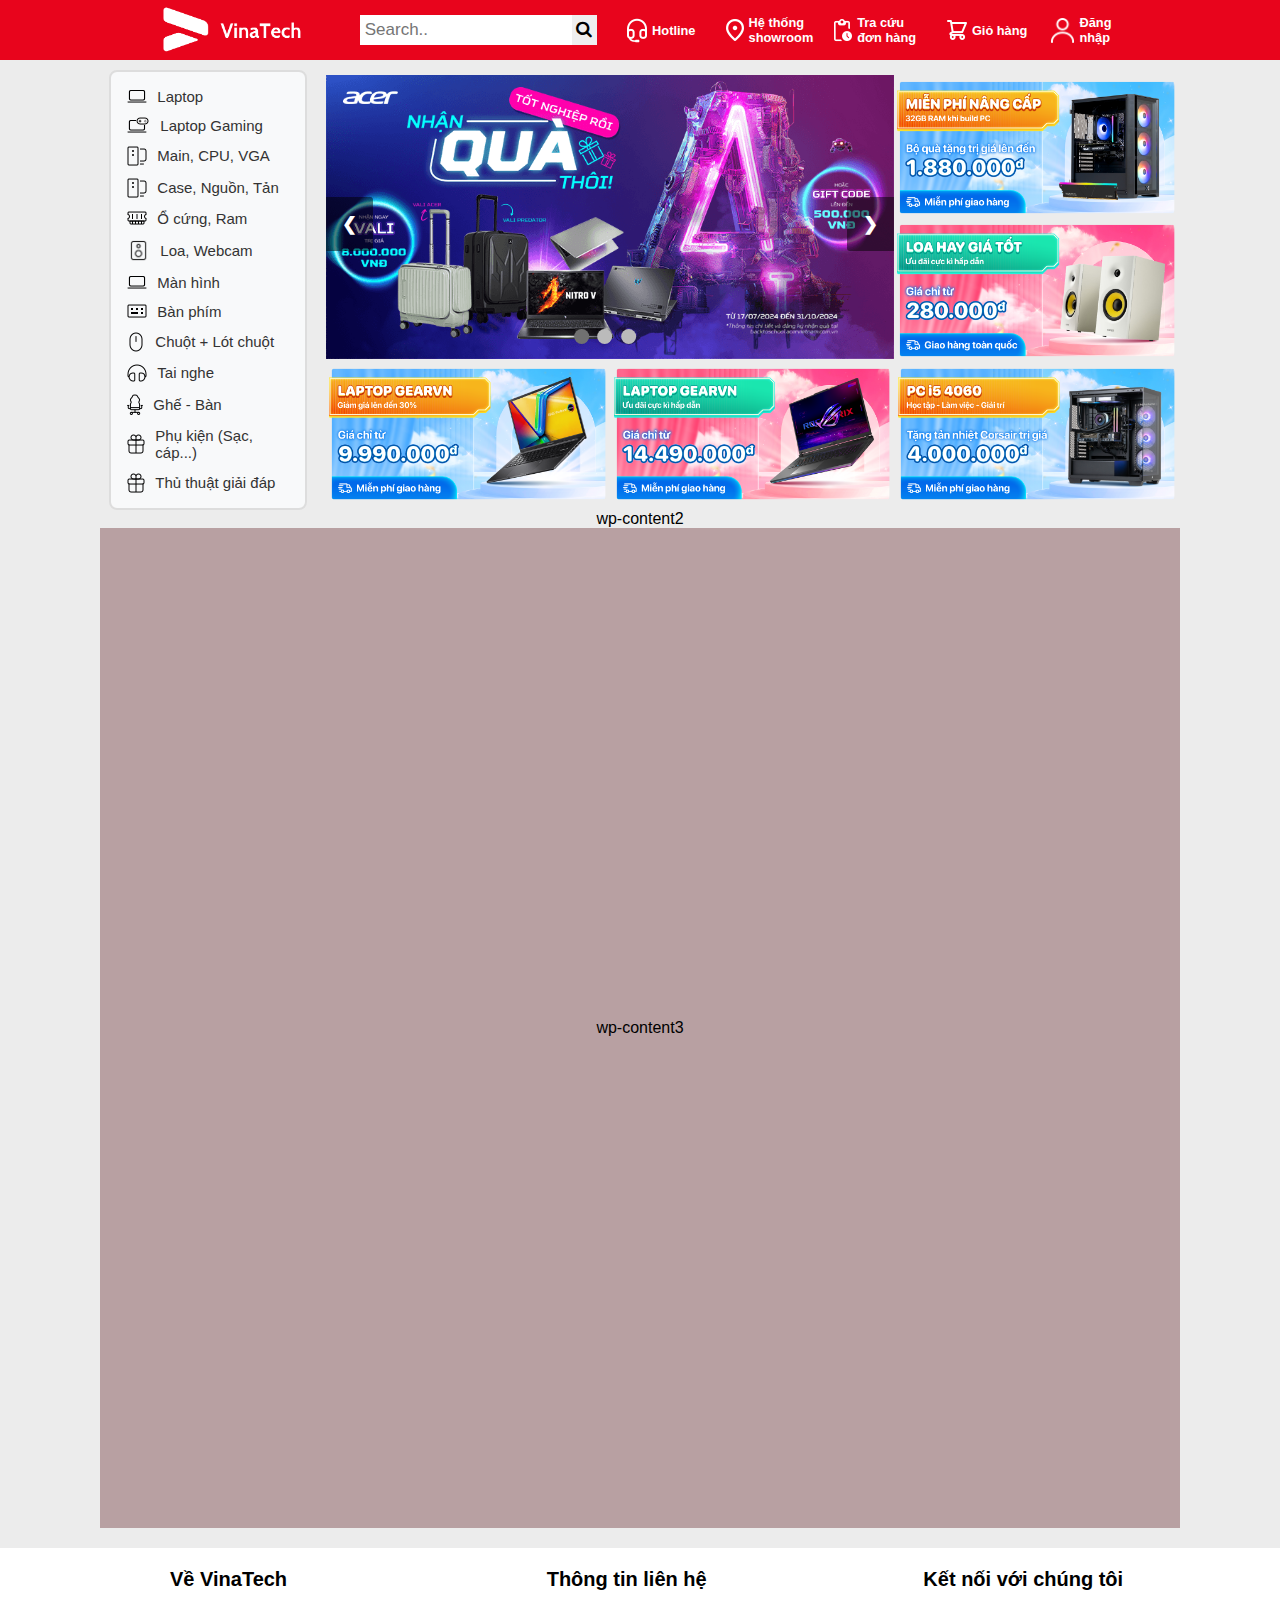
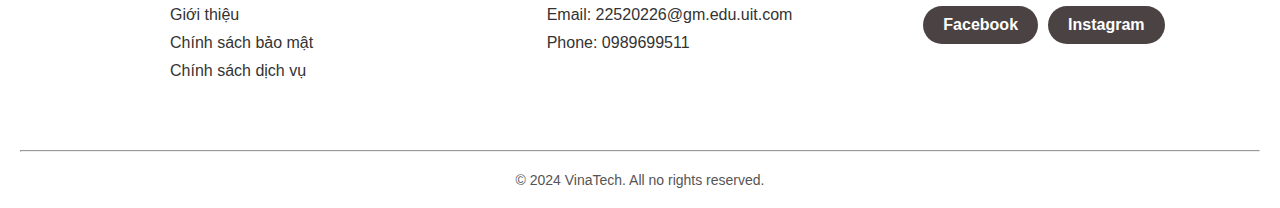
<file: index.html>
<!DOCTYPE html>
<html lang="en">
  <head>
    <meta charset="UTF-8" />
    <meta name="viewport" content="width=device-width, initial-scale=1.0" />
    <title>VinaTech - Đồ án Web</title>
    <link rel="stylesheet" href="index.css" />
    <link
      rel="stylesheet"
      href="https://cdnjs.cloudflare.com/ajax/libs/font-awesome/4.7.0/css/font-awesome.min.css"
    />
    <link
      rel="icon"
      type="image/png"
      sizes="32x32"
      href="./images/Favicon.png"
    />
  </head>
  <body>
    <div class="wrapper">
      <div class="wp-nav">
        <nav>
          <div class="nav_wrapper">
            <div class="nav_logo">
              <a href="#"><img src="./images/logo.png" alt="" /></a>
            </div>
            <div class="nav_search">
              <form action="">
                <input type="text" placeholder="Search.." name="search" />
                <button type="submit"><i class="fa fa-search"></i></button>
              </form>
            </div>
            <div class="nav_menu">
              <ul>
                <li>
                  <a href="#">
                    <img
                      src="./images/logo_hotline.png"
                      class="logo_cho_header"
                    />
                    <div><p>Hotline</p></div>
                  </a>
                </li>
                <li>
                  <a href="#">
                    <img
                      src="./images/logo_showroom.png"
                      class="logo_cho_header"
                    />
                    <div><p>Hệ thống showroom</p></div>
                  </a>
                </li>
                <li>
                  <a href="#">
                    <img
                      src="./images/logo_donhang.png"
                      class="logo_cho_header"
                    />
                    <div><p>Tra cứu đơn hàng</p></div>
                  </a>
                </li>
                <li>
                  <a href="#">
                    <img src="./images/logo_cart.png" class="logo_cho_header" />
                    <div><p>Giỏ hàng</p></div>
                  </a>
                </li>
                <li>
                  <a href="#">
                    <img src="./images/logo_user.png" class="logo_cho_header" />
                    <div><p>Đăng nhập</p></div>
                  </a>
                </li>
              </ul>
            </div>
            <!-- Dropdown button for small screens -->
            <!-- <a href="#" class="dropdown-toggle" id="menu-toggle">
              <img src="./images/logo_menu.png" alt="" />
            </a>
            <ul class="dropdown-menu">
              <li><a href="#">Hotline</a></li>
              <li><a href="#">Hệ thống showroom</a></li>
              <li><a href="#">Tra cứu đơn hàng</a></li>
              <li><a href="#">Giỏ hàng</a></li>
              <li><a href="#">Đăng nhập</a></li>
            </ul> -->
          </div>
        </nav>
      </div>
      <div class="wp-content">
        <div class="wp-content1">
          <div class="categories">
            <div id="sidebar">
              <ul>
                <li>
                  <a href="#">
                    <img src="./images/sidebar_laptop.png" alt="" />
                    <p>Laptop</p>
                  </a>
                </li>
                <li>
                  <a href="#">
                    <img src="./images/sidebar_laptopGM.png" alt="" />
                    <p>Laptop Gaming</p>
                  </a>
                </li>
                <li>
                  <a href="#">
                    <img src="./images/sidebar_pc.png" alt="" />
                    <p>Main, CPU, VGA</p>
                  </a>
                </li>
                <li>
                  <a href="#">
                    <img src="./images/sidebar_pc.png" alt="" />
                    <p>Case, Nguồn, Tản</p>
                  </a>
                </li>
                <li>
                  <a href="#">
                    <img src="./images/sidebar_memory.png" alt="" />
                    <p>Ổ cứng, Ram</p>
                  </a>
                </li>
                <li>
                  <a href="#">
                    <img src="./images/sidebar_speaker.png" alt="" />
                    <p>Loa, Webcam</p>
                  </a>
                </li>
                <li>
                  <a href="#">
                    <img src="./images/sidebar_laptop.png" alt="" />
                    <p>Màn hình</p>
                  </a>
                </li>
                <li>
                  <a href="#">
                    <img src="./images/sidebar_banphim.png" alt="" />
                    <p>Bàn phím</p>
                  </a>
                </li>
                <li>
                  <a href="#">
                    <img src="./images/sidebar_mouse.png" alt="" />
                    <p>Chuột + Lót chuột</p>
                  </a>
                </li>
                <li>
                  <a href="#">
                    <img src="./images/sidebar_earphone.png" alt="" />
                    <p>Tai nghe</p>
                  </a>
                </li>
                <li>
                  <a href="#">
                    <img src="./images/sidebar_chair.png" alt="" />
                    <p>Ghế - Bàn</p>
                  </a>
                </li>
                <li>
                  <a href="#">
                    <img src="./images/sidebar_gift.png" alt="" />
                    <p>Phụ kiện (Sạc, cáp...)</p>
                  </a>
                </li>
                <li>
                  <a href="#">
                    <img src="./images/sidebar_gift.png" alt="" />
                    <p>Thủ thuật giải đáp</p>
                  </a>
                </li>
              </ul>
            </div>
          </div>
          <div class="banner">
            <div class="banner1-2-3">
              <div class="slider">
                <div class="slideshow-container">
                  <div class="mySlides fade">
                    <a href="">
                      <img
                        src="./images/banner_top_1a.png"
                        alt="Slide 1"
                        class="slide-image"
                      />
                    </a>
                  </div>
                  <div class="mySlides fade">
                    <a href="">
                      <img
                        src="./images/banner_top_1b.png"
                        alt="Slide 2"
                        class="slide-image"
                      />
                    </a>
                  </div>
                  <div class="mySlides fade">
                    <a href="#">
                      <img
                        src="./images/banner_top_1c.png"
                        alt="Slide 3"
                        class="slide-image"
                      />
                    </a>
                  </div>

                  <!-- Next and previous buttons -->
                  <a class="prev" onclick="plusSlides(-1)">&#10094;</a>
                  <a class="next" onclick="plusSlides(1)">&#10095;</a>

                  <!-- Dots for navigation, now inside the image area -->
                  <div class="dot-container">
                    <span class="dot" onclick="currentSlide(1)"></span>
                    <span class="dot" onclick="currentSlide(2)"></span>
                    <span class="dot" onclick="currentSlide(3)"></span>
                  </div>
                </div>
                <script src="index.js"></script>
              </div>
              <div class="banner2-3">
                <a href="#">
                  <img src="./images/banner_top_2.png" alt="IMG2" />
                </a>
                <a href="#">
                  <img src="./images/banner_top_3.png" alt="IMG3" />
                </a>
              </div>
            </div>
            <div class="banner4-5-6">
              <a href="#">
                <img src="./images/banner_top_4.png" alt="IMG2" />
              </a>
              <a href="#">
                <img src="./images/banner_top_5.png" alt="IMG3" />
              </a>
              <a href="#">
                <img src="./images/banner_top_6.png" alt="IMG3" />
              </a>
            </div>
          </div>
        </div>
        <div class="wp-content2">wp-content2</div>
        <div class="wp-content3">wp-content3</div>
      </div>
      <div class="wp-footer">
        <footer>
          <div class="footer-container">
            <!-- Section 1: Company Information -->
            <div class="footer-section">
              <h3>Về VinaTech</h3>
              <ul>
                <li><a href="#">Giới thiệu</a></li>
                <li><a href="#">Chính sách bảo mật</a></li>
                <li><a href="#">Chính sách dịch vụ</a></li>
              </ul>
            </div>

            <!-- Section 2: Contact Info -->
            <div class="footer-section">
              <h3>Thông tin liên hệ</h3>
              <ul>
                <li><a href="#">Email: 22520226@gm.edu.uit.com</a></li>
                <li><a href="#">Phone: 0989699511</a></li>
              </ul>
            </div>

            <!-- Section 3: Social Media Links -->
            <div class="footer-section">
              <h3>Kết nối với chúng tôi</h3>
              <div class="social-media">
                <a href="#" class="social-icon">Facebook</a>
                <a href="#" class="social-icon">Instagram</a>
              </div>
            </div>
          </div>

          <!-- Copyright Section -->
          <div class="footer-bottom">
            <hr />
            <p>&copy; 2024 VinaTech. All no rights reserved.</p>
          </div>
        </footer>
      </div>
    </div>
    <script src="index.js"></script>
  </body>
</html>
</file>
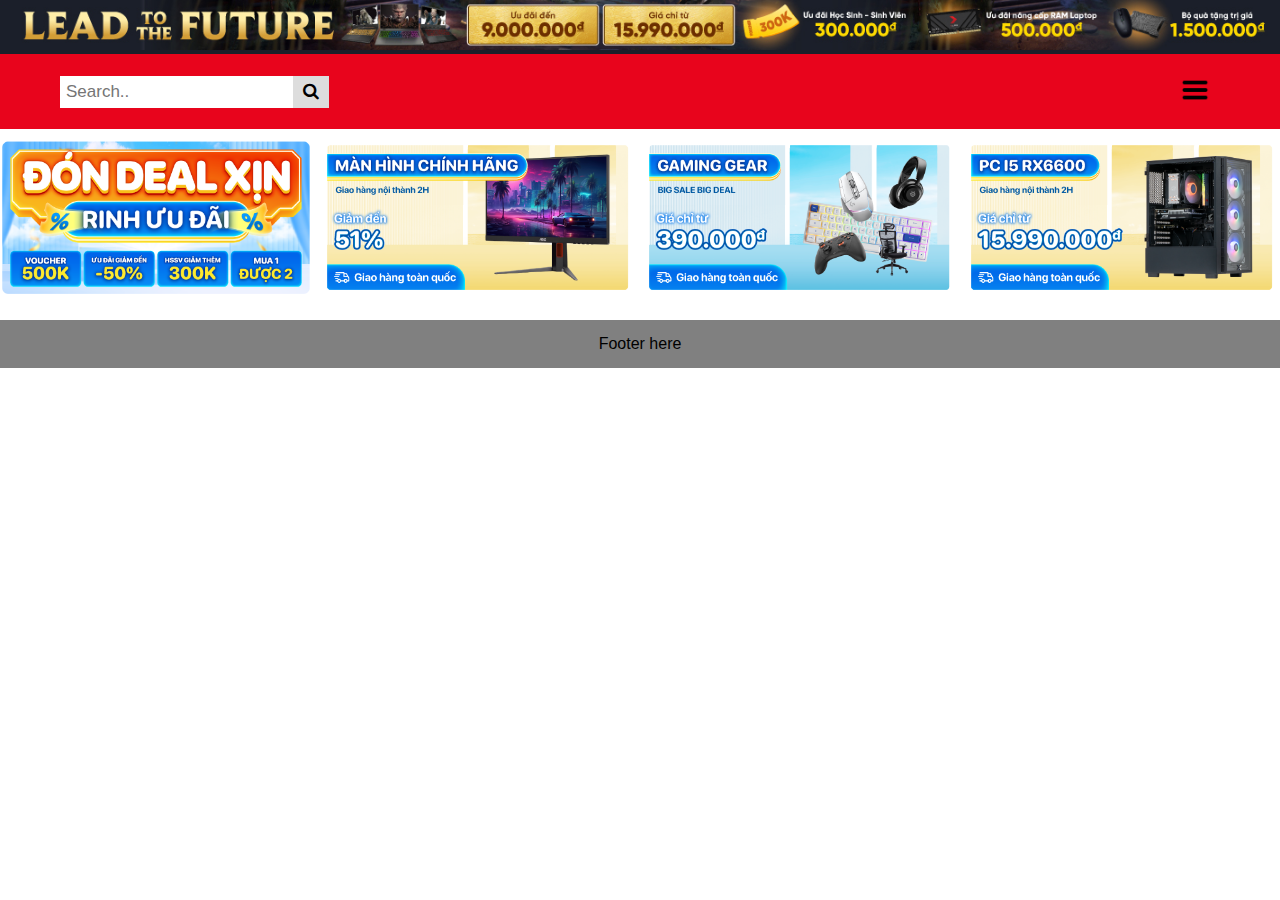
<file: home.html>
<!DOCTYPE html>
<html lang="en">
  <head>
    <meta charset="UTF-8" />
    <meta name="viewport" content="width=device-width, initial-scale=1.0" />
    <title>VinaTech - Đồ án môn web</title>
    <link
      rel="icon"
      type="image/png"
      sizes="32x32"
      href="./images/Favicon.png"
    />

    <link rel="stylesheet" href="home.css" />
    <link
      rel="stylesheet"
      href="https://cdnjs.cloudflare.com/ajax/libs/font-awesome/4.7.0/css/font-awesome.min.css"
    />
  </head>
  <body>
    <div id="wrapper">
      <header>
        <div>
          <a href="#">
            <img src="./images/topbanner2.jpeg" alt="" />
          </a>
        </div>
      </header>
      <nav>
        <div class="nav_wrapper">
          <div class="nav_logo">
            <a href="#"><img src="./images/logo.png" alt="" /></a>
          </div>
          <div class="nav_search">
            <form action="">
              <input type="text" placeholder="Search.." name="search" />
              <button type="submit"><i class="fa fa-search"></i></button>
            </form>
          </div>
          <div class="nav_menu">
            <ul>
              <li>
                <a href="#">
                  <img
                    src="./images/logo_hotline.png"
                    class="logo_cho_header"
                  />
                  <p>Hotline</p>
                </a>
              </li>
              <li>
                <a href="#">
                  <img
                    src="./images/logo_showroom.png"
                    class="logo_cho_header"
                  />
                  <p>Hệ thống showroom</p>
                </a>
              </li>
              <li>
                <a href="#">
                  <img
                    src="./images/logo_donhang.png"
                    class="logo_cho_header"
                  />
                  <p>Tra cứu đơn hàng</p>
                </a>
              </li>
              <li>
                <a href="#">
                  <img src="./images/logo_cart.png" class="logo_cho_header" />
                  <p>Giỏ hàng</p>
                </a>
              </li>
              <li>
                <a href="#">
                  <img src="./images/logo_user.png" class="logo_cho_header" />
                  <p>Đăng nhập</p>
                </a>
              </li>
            </ul>
          </div>
          <!-- Dropdown button for small screens -->
          <a href="#" class="dropdown-toggle" id="menu-toggle">
            <img src="./images/logo_menu.png" alt="" />
          </a>
          <ul class="dropdown-menu">
            <li><a href="#">Hotline</a></li>
            <li><a href="#">Hệ thống showroom</a></li>
            <li><a href="#">Tra cứu đơn hàng</a></li>
            <li><a href="#">Giỏ hàng</a></li>
            <li><a href="#">Đăng nhập</a></li>
          </ul>
        </div>
      </nav>
      <div class="wp-content">
        <div class="wp-content1">
          <div id="sidebar">
            <ul>
              <li>
                <a href="#">
                  <img src="./images/sidebar_laptop.png" alt="" />
                  <p>Laptop</p>
                </a>
              </li>
              <li>
                <a href="#">
                  <img src="./images/sidebar_laptopGM.png" alt="" />
                  <p>Laptop Gaming</p>
                </a>
              </li>
              <li>
                <a href="#">
                  <img src="./images/sidebar_pc.png" alt="" />
                  <p>Main, CPU, VGA</p>
                </a>
              </li>
              <li>
                <a href="#">
                  <img src="./images/sidebar_pc.png" alt="" />
                  <p>Case, Nguồn, Tản</p>
                </a>
              </li>
              <li>
                <a href="#">
                  <img src="./images/sidebar_memory.png" alt="" />
                  <p>Ổ cứng, Ram, Thẻ nhớ</p>
                </a>
              </li>
              <li>
                <a href="#">
                  <img src="./images/sidebar_speaker.png" alt="" />
                  <p>Loa, Micro, Webcam</p>
                </a>
              </li>
              <li>
                <a href="#">
                  <img src="./images/sidebar_laptop.png" alt="" />
                  <p>Màn hình</p>
                </a>
              </li>
              <li>
                <a href="#">
                  <img src="./images/sidebar_banphim.png" alt="" />
                  <p>Bàn phím</p>
                </a>
              </li>
              <li>
                <a href="#">
                  <img src="./images/sidebar_mouse.png" alt="" />
                  <p>Chuột + Lót chuột</p>
                </a>
              </li>
              <li>
                <a href="#">
                  <img src="./images/sidebar_earphone.png" alt="" />
                  <p>Tai nghe</p>
                </a>
              </li>
              <li>
                <a href="#">
                  <img src="./images/sidebar_chair.png" alt="" />
                  <p>Ghế - Bàn</p>
                </a>
              </li>
              <li>
                <a href="#">
                  <img src="./images/sidebar_gift.png" alt="" />
                  <p>Phụ kiện (Hub, sạc, cáp...)</p>
                </a>
              </li>
              <li>
                <a href="#">
                  <img src="./images/sidebar_gift.png" alt="" />
                  <p>Thủ thuật giải đáp</p>
                </a>
              </li>
            </ul>
          </div>
          <div class="content1">
            <div class="banner_top_1">
              <div class="banner_top1-slider-wrapper">
                <div class="banner_top1-slider">
                  <a href="#">
                    <img
                      id="banner_top_1-slide-1"
                      src="./images/banner_top_1a.png"
                      alt=""
                    />
                  </a>
                  <a href="#">
                    <img
                      id="banner_top_1-slide-2"
                      src="./images/banner_top_1b.png"
                      alt=""
                    />
                  </a>
                  <a href="#">
                    <img
                      id="banner_top_1-slide-3"
                      src="./images/banner_top_1c.png"
                      alt=""
                    />
                  </a>
                </div>
                <div class="banner_top_1-slider-nav">
                  <a href="#banner_top_1-slide-1"></a>
                  <a href="#banner_top_1-slide-2"></a>
                  <a href="#banner_top_1-slide-3"></a>
                </div>
              </div>
            </div>
            <div class="banner_top_2_3">
              <div>
                <a href="#">
                  <img src="./images/banner_top_2.png" alt="" />
                </a>
              </div>
              <div>
                <a href="#">
                  <img src="./images/banner_top_3.png" alt="" />
                </a>
              </div>
            </div>
            <div class="banner_top_4_6">
              <a href="#">
                <img src="./images/banner_top_4.png" alt="" />
              </a>
            </div>
            <div class="banner_top_4_6">
              <a href="#">
                <img src="./images/banner_top_5.png" alt="" />
              </a>
            </div>
            <div class="banner_top_4_6">
              <a href="#">
                <img src="./images/banner_top_6.png" alt="" />
              </a>
            </div>
          </div>
        </div>
        <div class="wp-content2">
          <div class="banner_top_7_10">
            <a href="#">
              <img src="./images/banner_top_7.png" alt="" />
            </a>
          </div>
          <div class="banner_top_7_10">
            <a href="#">
              <img src="./images/banner_top_8.png" alt="" />
            </a>
          </div>
          <div class="banner_top_7_10">
            <a href="#">
              <img src="./images/banner_top_9.png" alt="" />
            </a>
          </div>
          <div class="banner_top_7_10">
            <a href="#">
              <img src="./images/banner_top_10.png" alt="" />
            </a>
          </div>
        </div>
        <div class="wp-content3"></div>
      </div>
      <footer>
        <span>Footer here</span>
      </footer>
    </div>
    <script src="home.js"></script>
  </body>
</html>
</file>
<file: index.css>
* {
  margin: 0;
  padding: 0;
  box-sizing: border-box;
  font-family: "Arial", sans-serif;
  list-style: none;
  text-decoration: none;
}

/* ================================================== */
/* ================================================== */
/* ================== Layout ======================== */
/* ================================================== */
/* ================================================== */

.wrapper {
  display: flex;
  flex-direction: column;
  justify-content: center;
  align-items: center;
  width: 100%;
  height: 100%;
  flex-shrink: 1;
  background: #ececec;
}

.wp-content {
  padding-top: 10px;
  width: 100%;
  max-width: 1080px;
  flex-shrink: 1;
  flex-shrink: 1;
}

.wp-nav {
  width: 100%;
  position: sticky;
  top: 0;
  display: flex;
  justify-content: center;
  align-items: center;
  max-height: 75px;
  background: #e8041c;
  z-index: 10;
}

.wp-footer {
  width: 100%;
  display: flex;
  justify-content: center;
  align-items: center;
  padding-top: 20px;
}

.wp-content1,
.wp-content2,
.wp-content3 {
  display: flex;
  justify-content: center;
  align-items: center;
  flex-shrink: 1;
}
.wp-content3 {
  min-height: 1000px;
  background: #b8a0a2;
}

.categories {
  width: 20%;
  display: flex;
  flex-direction: column;
  justify-content: center;
  align-items: center;
}

.banner {
  display: flex;
  flex-direction: column;
  justify-content: center;
  align-items: center;
  width: 80%;
  flex-shrink: 1;
}

.banner1-2-3 {
  display: flex;
  justify-content: center;
  align-items: center;
}

/* ================================================== */
/* ================================================== */
/* ================== Nav here ====================== */
/* ================================================== */
/* ================================================== */

nav {
  width: 100%;
  max-width: 1080px;
}

nav .nav_wrapper {
  display: flex;
  gap: 20px;
  justify-content: center;
  align-items: center;
}

nav .nav_wrapper .nav_logo {
  /* flex-shrink: 0; */
  display: flex;
  justify-content: center;
  align-items: center;
}
nav .nav_wrapper .nav_logo img {
  display: flex;
  justify-content: center;
  align-items: center;
  height: auto;
  width: 100%;
  max-width: 200px;
  max-height: 75px;
}

nav .nav_wrapper .nav_search {
  display: flex;
  align-items: center;
  justify-content: center;
}

nav .nav_wrapper .nav_search form {
  display: flex;
  align-items: center;
  justify-content: center;
}

nav .nav_wrapper .nav_search form input[type="text"] {
  padding: 2%;
  width: 100%;
  font-size: 17px;
  height: auto;
  border: none;
}

nav .nav_wrapper .nav_search form button {
  padding: 2% 2%;
  font-size: 17px;
  border: none;
  cursor: pointer;
}

nav .nav_wrapper .nav_menu {
  /* display: flex;
  align-items: center;
  justify-content: center; */
  /* width: 50%; */
  flex-shrink: 0;
}

nav .nav_wrapper .nav_menu ul {
  display: flex;
  align-items: center;
  justify-content: center;
  gap: 20px;
  width: 100%;
  height: auto;
}

nav .nav_wrapper .nav_menu ul li {
  display: flex;
  align-items: center;
  justify-content: center;
  max-width: 100px;
  width: 100%;
  height: auto;
}

nav .nav_wrapper .nav_menu ul li a {
  display: flex;
  align-items: center;
  flex-shrink: 1;
  justify-content: space-between;
  gap: 5px;
}

nav .nav_wrapper .nav_menu ul li a div p {
  color: #fff;
  font-weight: bold;
  font-size: 80%;
  width: auto;
}

nav .nav_wrapper .nav_menu ul li a img {
  display: flex;
  align-items: center;
  justify-content: center;
  height: auto;
  width: auto;
  max-height: 25px;
  max-width: 25px;
}

/* nav .nav_wrapper .dropdown-toggle {
  display: none;
  color: white;
  font-size: 14px;
  cursor: pointer;
  padding: 10px;
  border: none;
  background-color: transparent;
  text-align: center;
  margin: auto 0;
}
nav .nav_wrapper .dropdown-toggle img {
  width: auto;
  height: 30px;
}

nav .nav_wrapper .dropdown-menu li a {
  color: #fff;
  display: block;
  padding: 5px 0;
  text-align: center;
}

nav .nav_wrapper .dropdown-menu {
  display: none;
  position: absolute;
  top: 75px;
  right: 0;
  background: #000000;
  padding: 10px 20px;
  box-shadow: 0px 4px 6px rgba(0, 0, 0, 0.1);
  z-index: 1000;
  border-radius: 0 0 5px 5px;
  opacity: 0;
  transition: opacity 0.3s ease;
}

nav .nav_wrapper .dropdown-menu.active {
  display: block;
  opacity: 1;
} */

/* ================================================== */
/* ================================================== */
/* ================ Sidebar here ==================== */
/* ================================================== */
/* ================================================== */

#sidebar {
  display: flex;
  align-items: center;
  justify-content: center;
  background-color: #f8f9fa;
  border: 2px solid #ddd;
  border-radius: 8px;
  min-height: 440px;
}

#sidebar ul {
  width: 100%;
}
#sidebar ul li {
  width: 100%;
}

#sidebar ul li a {
  display: flex;
  color: #333;
  font-size: clamp(12px, 2vw, 15px);
  padding: 6px 6px;
  border-radius: 5px;
  transition: background-color 0.3s ease, box-shadow 0.3s ease,
    transform 0.3s ease;
  align-items: center;
  width: 97%;
}

#sidebar ul li a img {
  max-height: 23px;
  width: auto;
  padding-right: 10px;
  padding-left: 10px;
}

#sidebar ul li a:hover {
  background: #e8041c;
  color: white;
  box-shadow: 0 4px 8px rgba(0, 0, 0, 0.1);
  transform: translateX(5px);
}

/* ================================================== */
/* ================================================== */
/* ================= Slider here ==================== */
/* ================================================== */
/* ================================================== */
.banner1-2-3 {
  width: 100%;
}

.slideshow-container {
  position: relative;
  max-width: 100%;
  overflow: hidden;
  padding-left: 10px;
}

.mySlides {
  display: none;
}

.slide-image {
  width: 100%;
  height: auto;
  object-fit: cover;
  max-width: 575px;
  max-height: 290px;
}

/* Next & previous buttons */
.prev,
.next {
  cursor: pointer;
  position: absolute;
  top: 50%;
  width: auto;
  padding: 16px;
  margin-top: -22px;
  color: white;
  font-weight: bold;
  font-size: 18px;
  transition: 0.6s ease;
  border-radius: 0 3px 3px 0;
  user-select: none;
  background-color: rgba(
    0,
    0,
    0,
    0.5
  ); /* Add a background for better visibility */
}

.next {
  right: 0;
  border-radius: 3px 0 0 3px;
}

/* Dot container inside the image */
.dot-container {
  position: absolute;
  bottom: 15px; /* Adjust this to move the dots higher or lower */
  left: 50%;
  transform: translateX(-50%);
  text-align: center;
  width: 100%;
}

.dot {
  cursor: pointer;
  height: 15px;
  width: 15px;
  margin: 0 2px;
  background-color: #bbb;
  border-radius: 50%;
  display: inline-block;
  transition: background-color 0.6s ease;
}

.active,
.dot:hover {
  background-color: #717171;
}

.fade {
  animation-name: fade;
  animation-duration: 1.5s;
}

@keyframes fade {
  from {
    opacity: 0.4;
  }
  to {
    opacity: 1;
  }
}

/* ================================================== */
/* ================================================== */
/* ================ Banner2-3 here ================== */
/* ================================================== */
/* ================================================== */

.banner2-3 {
  display: flex;
  flex-direction: column;
  justify-content: center;
  align-items: center;
}

.banner2-3 a img {
  display: flex;
  justify-content: center;
  align-items: center;
  width: 100%;
  max-width: 300px;
  max-height: 145px;
}

/* ================================================== */
/* ================================================== */
/* ============== Banner4-5-6 here ================== */
/* ================================================== */
/* ================================================== */

.banner4-5-6 {
  display: flex;
  justify-content: center;
  align-items: center;
  padding-left: 10px;
}

.banner4-5-6 a img {
  display: flex;
  justify-content: center;
  align-items: center;
  width: 100%;
  max-width: 300px;
  max-height: 150px;
}

@media (max-width: 1100px) {
  .categories {
    display: none;
    width: 0%;
    max-height: none;
  }
  .banner {
    width: 100%;
  }
  .banner1-2-3 {
    width: 100%;
  }

  .slide-image {
    max-width: 675px;
    max-height: 340px;
  }
  .banner2-3 a img {
    max-width: 350px;
    max-height: 200px;
  }
  .banner4-5-6 {
    width: 100%;
    max-width: none;
  }
  .banner4-5-6 a img {
    display: flex;
    justify-content: space-between;
    align-items: center;
    max-width: 341px;
    max-height: 340px;
  }
}

/* ================================================== */
/* ================================================== */
/* =================== Footer here ================== */
/* ================================================== */
/* ================================================== */

footer {
  background-color: #fff;
  color: #333;
  width: 100%;
  padding-top: 20px;
}

.footer-container {
  display: flex;
  justify-content: space-between;
  padding-left: 150px;
}

.footer-section {
  flex: 1;
  padding: 0 20px;
}

.footer-section h3 {
  font-size: 20px;
  margin-bottom: 15px;
  color: #000000;
}

.footer-section ul {
  padding: 0;
}

.footer-section ul li {
  margin-bottom: 10px;
}

.footer-section ul li a {
  text-decoration: none;
  color: #333;
  transition: color 0.3s;
}

.footer-section ul li a:hover {
  color: #e8041c;
  text-decoration: underline;
}

.social-media {
  display: flex;
  gap: 10px;
}

.social-icon {
  text-decoration: none;
  background-color: #4b4343;
  padding: 10px 20px;
  border-radius: 50px;
  color: white;
  font-weight: bold;
  transition: background-color 0.3s;
}

.social-icon:hover {
  background-color: #e8041c;
}

.footer-bottom {
  text-align: center;
  margin-top: 40px;
  padding: 20px;
  background-color: #ffffff;
}

.footer-bottom p {
  margin: 0;
  color: #555;
  font-size: 14px;
  padding-top: 20px;
}

@media (max-width: 1200px) {
  .footer-container {
    padding: 0px;
  }
  .footer-section h3 {
    font-size: 16px;
  }

  .footer-bottom p {
    font-size: 14px;
  }
}

@media (max-width: 768px) {
  .footer-container {
    flex-direction: column;
    text-align: center;
    align-items: center;
  }

  .footer-section {
    margin-bottom: 20px;
  }

  .footer-section h3 {
    font-size: 18px;
  }

  .footer-bottom p {
    font-size: 14px;
  }
  .social-icon {
    font-size: 14px;
    padding: 8px 16px;
  }
}

@media (max-width: 480px) {
  .footer-section h3 {
    font-size: 14px;
  }

  .footer-bottom p {
    font-size: 10px;
  }

  .social-icon {
    font-size: 12px;
    padding: 8px 16px;
  }
}
</file>
<file: home.css>
/* ================================================== */
/* ================================================== */
/* ================== Layout ======================== */
/* ================================================== */
/* ================================================== */

* {
  margin: 0;
  padding: 0;
  box-sizing: border-box;
  font-family: "Roboto", sans-serif;
  list-style: none;
  text-decoration: none;
}
#wrapper {
  margin: 0 auto; /* Căn giữa trang */
}

.wp-content {
  margin: 0 auto;
  max-width: 1300px;
}

#sidebar {
  flex-basis: 20%;
  padding: 15px;
  align-items: center;
  display: flex;
}

.content1 {
  flex-basis: 82%;
  padding: 0;
  max-height: px;
  margin-left: 10px;
  display: flex;
  flex-wrap: wrap;
  gap: 5px;
}

footer {
  background: gray;
  padding: 15px;
  margin: 0;
  text-align: center;
}

nav {
  background: #e8041c;
  height: 75px;
  position: sticky;
  top: 0;
}

/* ================================================== */
/* ================================================== */
/* ================= Header here ==================== */
/* ================================================== */
/* ================================================== */
header {
  background: #1b1f2a;
}

header a {
  display: block;
}
header a img {
  margin: 0 auto;
  width: 100%;
  max-width: 1920px;
  height: auto;
}
/* ================================================== */
/* ================================================== */
/* ================== Nav here ====================== */
/* ================================================== */
/* ================================================== */

nav .nav_wrapper {
  max-width: 1200px;
  height: 75px;
  display: flex;
  margin: 0 auto;
  padding: 0 20px;
}

nav .nav_wrapper .nav_logo img {
  height: 75px;
  width: auto;
}

nav .nav_wrapper .nav_search {
  margin: auto 0;
}

nav .nav_wrapper .nav_search form {
  display: flex;
  align-items: center;
  margin: 0;
  padding: 0;
}

nav .nav_wrapper .nav_search input[type="text"] {
  padding: 6px;
  font-size: 17px;
  border: none;
}

nav .nav_wrapper .nav_search button {
  padding: 6px 10px;
  margin-right: 16px;
  background: #ddd;
  font-size: 17px;
  border: none;
  cursor: pointer;
}

nav .nav_wrapper .nav_menu ul {
  margin: 0;
  padding: 0;
  display: flex;
  align-items: center;
  height: 100%;
}

nav .nav_wrapper .nav_menu ul li {
  padding: 0 15px;
  display: flex;
  align-items: center;
  justify-content: center;
}

nav .nav_wrapper .nav_menu ul li a img {
  width: 25px;
  height: auto;
  margin: 10px;
}

nav .nav_wrapper .nav_menu ul li a {
  color: #fff;
  font-size: 14px;
  font-weight: bold;
  max-width: 110px;
  word-wrap: break-word;
  white-space: normal;
  display: flex;
  align-items: center;
  justify-content: center;
  text-align: center;
}

nav .nav_wrapper .dropdown-toggle {
  display: none;
  color: white;
  font-size: 14px;
  cursor: pointer;
  padding: 10px;
  border: none;
  background-color: transparent;
  text-align: center;
  margin: auto 0;
}
nav .nav_wrapper .dropdown-toggle img {
  width: auto;
  height: 30px;
}

nav .nav_wrapper .dropdown-menu li {
  padding: 10px 0;
}

nav .nav_wrapper .dropdown-menu li a {
  color: #fff;
  display: block;
  padding: 5px 0;
  text-align: center;
}

nav .nav_wrapper .dropdown-menu {
  display: none;
  position: absolute;
  top: 75px;
  right: 0;
  background: #e8041c;
  padding: 10px 20px;
  box-shadow: 0px 4px 6px rgba(0, 0, 0, 0.1);
  z-index: 1000;
  border-radius: 0 0 5px 5px;
  opacity: 0;
  transition: opacity 0.3s ease;
}

nav .nav_wrapper .dropdown-menu.active {
  display: block;
  opacity: 1;
}

/* ================================================== */
/* ================================================== */
/* ================== Sidebar  ====================== */
/* ================================================== */
/* ================================================== */

#sidebar {
  width: 250px;
  background-color: #f8f9fa;
  padding: 10px;
  border: 2px solid #ddd;
  border-radius: 8px;
  min-height: 500px;
}

/* Styling for the menu links */
#sidebar ul li a {
  text-decoration: none;
  color: #333;
  font-size: 15px;
  display: flex;
  padding: 6px 6px;
  border-radius: 5px;
  transition: background-color 0.3s ease, box-shadow 0.3s ease,
    transform 0.3s ease;
  align-items: center;
}

#sidebar ul li a img {
  max-height: 23px;
  width: auto;
  padding-right: 10px;
}

/* Hover effect */
#sidebar ul li a:hover {
  background: #e8041c;
  color: white;
  box-shadow: 0 4px 8px rgba(0, 0, 0, 0.1);
  transform: translateX(5px);
}

/* ================================================== */
/* ================================================== */
/* ================ WP-Content1  ==================== */
/* ================================================== */
/* ================================================== */

.wp-content1 {
  margin: 0 auto;
  display: flex;
  clear: both;
  margin-top: 20px;
  padding: 0;
  margin-bottom: 0px;
}

.content1 .banner_top_1 .banner_top1-slider-wrapper {
  position: relative;
  max-width: 660px;
  max-height: 325px;
  margin: 0 auto;
  margin-right: 5px;
  margin-left: 5px;
}

.content1 .banner_top_1 .banner_top1-slider-wrapper .banner_top1-slider {
  display: flex;
  aspect-ratio: 16/9;
  overflow-x: auto;
  scroll-snap-type: x mandatory;
  scroll-behavior: smooth;
  border-radius: 0.5rem;
  scrollbar-width: none; /* Firefox */
  -ms-overflow-style: none; /* Internet Explorer 10+ */
}

.content1
  .banner_top_1
  .banner_top1-slider-wrapper
  .banner_top1-slider::-webkit-scrollbar {
  display: none; /* Hide scrollbar for Chrome, Safari, WebKit-based browsers */
}

.content1 .banner_top_1 .banner_top1-slider-wrapper .banner_top1-slider a {
  flex: 1 0 100%;
  scroll-snap-align: start;
  /* transition: transform 0.5s ease, opacity 0.5s ease; */
}

.content1 .banner_top_1 .banner_top1-slider-wrapper .banner_top1-slider a img {
  width: 100%;
  height: 90%;
  object-fit: cover;
}

.content1 .banner_top_1 .banner_top1-slider-wrapper .banner_top_1-slider-nav {
  display: flex;
  column-gap: 1rem;
  position: absolute;
  bottom: 1rem;
  left: 50%;
  transform: translate(-50%);
  z-index: 1;
}

.content1 .banner_top_1 .banner_top1-slider-wrapper .banner_top_1-slider-nav a {
  width: 0.5rem;
  height: 0.5rem;
  border-radius: 50%;
  background-color: #fff;
  opacity: 0.75;
  transition: opacity ease 250ms;
}

.content1
  .banner_top_1
  .banner_top1-slider-wrapper
  .banner_top_1-slider-nav
  a:hover {
  opacity: 1;
}

.content1
  .banner_top_1
  .banner_top1-slider-wrapper
  .banner_top_1-slider-nav
  a:hover {
  opacity: 1;
}

.content1 .banner_top_2_3 {
  margin-left: 10px;
}

.content1 .banner_top_4_6 {
  margin-right: 8px;
}
.content1 .banner_top_2_3,
.content1 .banner_top_4_6 {
  max-width: 330px;
  max-height: 150px;
}

.content1 .banner_top_2_3 a img,
.content1 .banner_top_4_6 a img {
  width: 100%; /* Hình ảnh sẽ chiếm toàn bộ chiều rộng của container */
  height: auto; /* Giữ tỷ lệ của hình ảnh */
}

/* ================================================== */
/* ================================================== */
/* ================ WP-Content2  ==================== */
/* ================================================== */
/* ================================================== */

.wp-content2 {
  display: flex;
  clear: both;
  gap: 9px;
  margin-bottom: 20px;
  margin-top: 10px;
}

.wp-content2 .banner_top_7_10 a {
  display: block;
  width: 100%;
}
.wp-content2 .banner_top_7_10 a img {
  width: 100%;
  height: auto;
  max-width: 313px;
  max-height: 156.5px;
}

/* ================================================== */
/* ================================================== */
/* ================ Responsive ====================== */
/* ================================================== */
/* ================================================== */

/* Media query cho màn hình rất nhỏ (600px trở xuống) */
@media (max-width: 1300px) {
  nav .nav_wrapper .dropdown-toggle {
    display: block;
    margin-left: auto;
  }

  nav .nav_wrapper .nav_menu ul {
    display: none;
  }

  nav .nav_wrapper .nav_logo {
    display: none;
  }

  .wp-content1 {
    display: none;
  }
}
</file>
